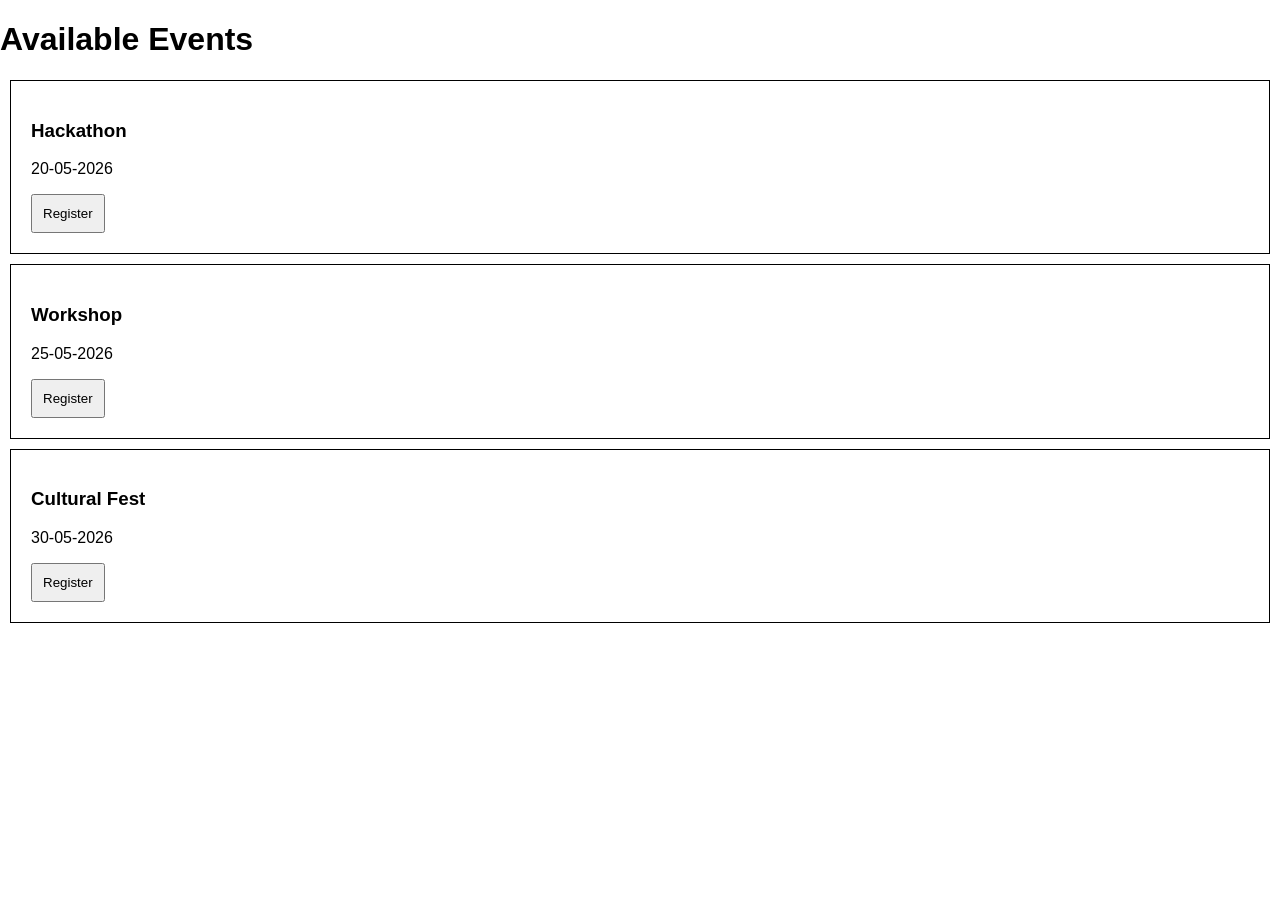
<file: student.html>
<!DOCTYPE html>

<html>

<head>

<title>
Student Dashboard
</title>

<link
rel="stylesheet"
href="style.css">

</head>

<body>

<h1>
Available Events
</h1>


<div id="events">

</div>


<script
src="student.js">

</script>

</body>

</html>
</file>
<file: style.css>
body {

    font-family: Arial;

    margin:0;

    padding:0;

}


.container {

    display:flex;

    flex-direction:column;

    gap:20px;

    padding:30px;

}


input,
button {

    padding:10px;

}


button {

    cursor:pointer;

    transition:0.3s;

}


button:hover {

    transform:scale(1.05);

}


#events div {

    border:1px solid black;

    margin:10px;

    padding:20px;

}


.bar {

    background:green;

    height:30px;

}
</file>
